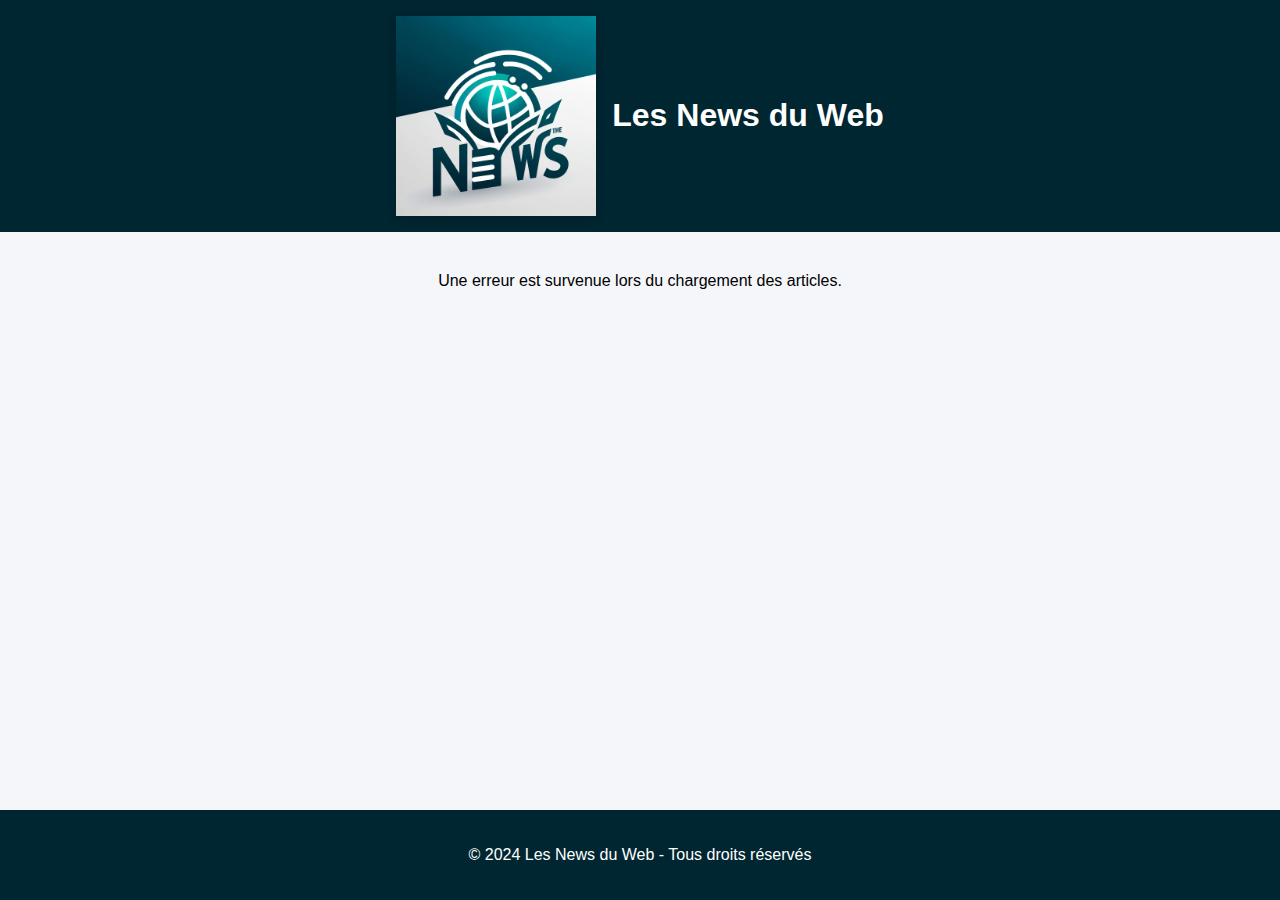
<file: index.html>
<!doctype html>
<html lang="fr">
    <head>
    <base href="/" />
    <meta charset="UTF-8">
    <meta name="viewport" content="width=device-width, initial-scale=1.0">
    <title>Les News du Web</title>
    <!-- Added manifest.json link -->
    <link rel="manifest" href="manifest.json">
    <link rel="stylesheet" href="style.css">
    <link rel="apple-touch-icon" href="icons/apple-touch-icon.png" />
    <meta name="apple-mobile-web-app-status-bar" content="#002631" />
    <meta name="theme-color" content="#002631" />
    <link rel="icon" href="icons/favicon.ico" />
    <link rel="icon" type="image/png" href="icons/favicon-32x32.png" />
</head>
<body>  <button id="installButton" class="install-button"><img src="images/telecharger.png" alt="Installer l'application"></button>
    <header>
        <img src="images/Designer.png" alt="Les News du Web" class="site-logo">
        <h1 class="header-title">Les News du Web</h1>
      
    </header>

    <div class="container">
        <div class="articles loaded" id="articles">
            <article class="article">
                <div class="loading-placeholder" style="height: 200px;"></div>
                <div class="article-title loading-placeholder"></div>
                <div class="article-subtitle loading-placeholder"></div>
                <div class="article-content loading-placeholder"></div>
                <div class="article-meta loading-placeholder"></div>
            </article>
            <article class="article">
                <div class="loading-placeholder" style="height: 200px;"></div>
                <div class="article-title loading-placeholder"></div>
                <div class="article-subtitle loading-placeholder"></div>
                <div class="article-content loading-placeholder"></div>
                <div class="article-meta loading-placeholder"></div>
            </article>
            <article class="article">
                <div class="loading-placeholder" style="height: 200px;"></div>
                <div class="article-title loading-placeholder"></div>
                <div class="article-subtitle loading-placeholder"></div>
                <div class="article-content loading-placeholder"></div>
                <div class="article-meta loading-placeholder"></div>
            </article>
        </div>
    </div>

    <footer>
        <p>© 2024 Les News du Web - Tous droits réservés</p>
    </footer>

    <script src="main.js" defer></script>
</body></html>
</file>
<file: style.css>
:root {
            --primary-color: #002631;
            --secondary-color: #02BCB7;
            --text-color: #333;
            --background-color: #f5f6fa;
        }

        body {
            margin: 0;
            padding: 0;
            font-family: 'Arial', sans-serif;
            background-color: var(--background-color);
            line-height: 1.6;
            min-height: 100vh;
            display: flex;
            flex-direction: column;
        }

        header {
            background-color: var(--primary-color);
            padding: 1rem;
            text-align: center;
            display: flex;
            align-items: center;
            justify-content: center;
            gap: 1rem;
            position: relative;
        }

        .logo {
            max-width: 200px;
            height: auto;
        }

        .header-title {
            color: white;
            margin: 0;
            font-size: 2rem;
        }
        .install-button {
            position: fixed;
            right: 0rem;
            padding: 0.5rem 1rem;
            background-color: var(--secondary-color);
            color: white;
            border: none;
            border-radius: 5px;
            cursor: pointer;
            transition: background-color 0.3s ease;
            display: none;
            rotate: 0deg;
            top: 25%;
            z-index: 10;
            width: 5rem;
        }
        .install-button img {
            max-width: 100%;
        }
        .install-button:hover img {
            filter: invert();
        }

        .install-button:hover {
            background-color: #029995;
        }

        .container {
            max-width: 1200px;
            margin: 0 auto;
            padding: 20px;
            flex: 1;
        }

        .articles {
            display: flex;
            flex-wrap: wrap;
            gap: 2rem;
            opacity: 0;
            transform: translateY(20px);
            transition: opacity 0.5s ease, transform 0.5s ease;
        }

        .article {
            flex: 1;
            min-width: 300px;
            background: white;
            border-radius: 10px;
            padding: 20px;
            box-shadow: 0 2px 5px rgba(0,0,0,0.1);
            border-top: 3px solid var(--secondary-color);
            //edit pierre
            display: flex;
            flex-direction: column;
        }

        .articles.loaded {
            opacity: 1;
            transform: translateY(0);
        }

        .article img {
            width: 100%;
            height: 200px;
            object-fit: cover;
            border-radius: 5px;
            margin-bottom: 1rem;
        }

        .article-title {
            color: var(--primary-color);
            margin: 0.5rem 0;
            height: 24px;
            margin-bottom: 10px;
        }

        .article-subtitle {
            color: var(--secondary-color);
            margin-bottom: 1rem;
            height: 20px;
            width: 70%;
        }

        .article-content {
            height: 100px;
            margin: 10px 0;
        }

        .article-meta {
            display: flex;
            justify-content: space-between;
            color: #666;
            font-size: 0.9rem;
            margin-top: 1rem;
            padding-top: 1rem;
            border-top: 1px solid var(--secondary-color);
            height: 20px;
        }

        footer {
            background-color: var(--primary-color);
            color: white;
            text-align: center;
            padding: 1rem;
            margin-top: auto;
        }

        .loading-placeholder {
            background: linear-gradient(90deg, #f0f0f0 25%, #e0e0e0 50%, #f0f0f0 75%);
            background-size: 200% 100%;
            animation: loading 1.5s infinite;
        }

        @keyframes loading {
            0% { background-position: -200% 0; }
            100% { background-position: 200% 0; }
        }

        .site-logo {
            width: 200px;
            height: auto;
            filter: drop-shadow(0 2px 4px rgba(0,0,0,0.2));
        }

        @media (max-width: 480px) {
            .site-logo {
                width: 120px;
            }
            
            header {
                flex-direction: column;
                //add Pierre
                padding: 0.5rem;
            }
            
            .header-title {
                font-size: 1.5rem;
            }
            .articles {
                flex-direction: column; /* Stack articles vertically */
                gap: 1rem;
            }
            .article {
                flex: none; /* Remove flex property */
                width: calc(100% - 40px); /* Full width minus padding */
                min-width: unset;
                margin-bottom: 1rem;
            }

            .container {
                padding: 10px;
                width: calc(100% - 20px); /* Account for container padding */
            }

            .article img {
                height: 150px;
                width: 100%;
                object-fit: cover;
            }

            .article-title {
                font-size: 1.2rem;
                height: auto;
                margin-bottom: 8px;
            }

            .article-subtitle {
                font-size: 1rem;
                height: auto;
                width: 100%;
            }

            .article-content {
                height: auto;
                font-size: 0.9rem;
            }

            .article-meta {
                font-size: 0.8rem;
                height: auto;
                flex-wrap: wrap;
                gap: 0.5rem;
            }
            .install-button {
                position: fixed;
                margin-top: -4rem;
                right: -5px;
                width: 4rem;;
            }
        }
</file>
